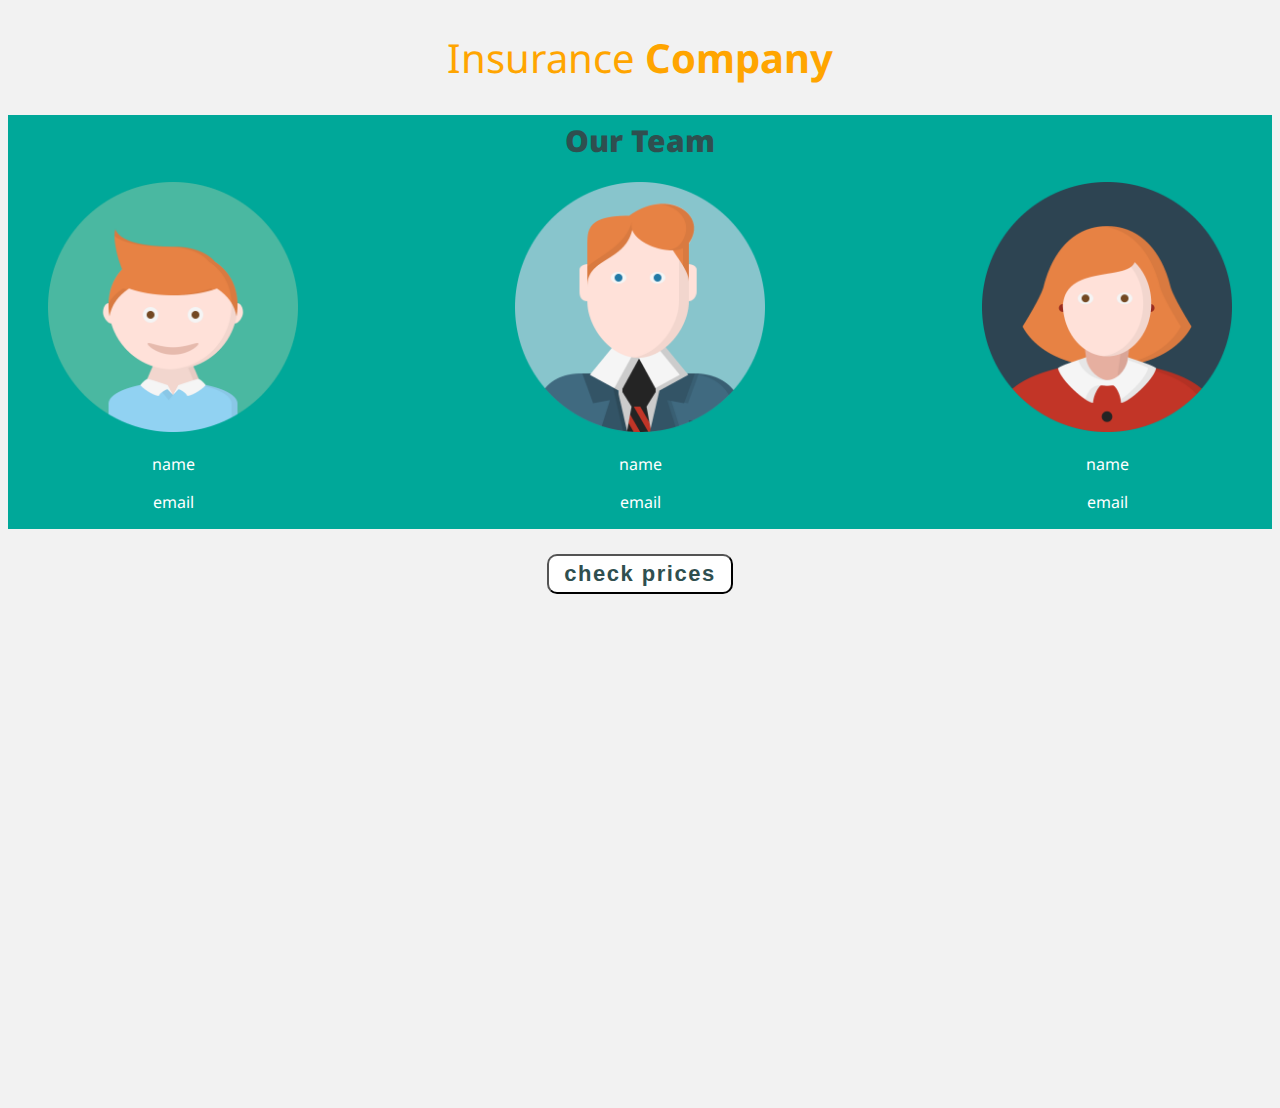
<file: index.html>
<!DOCTYPE html>
<html>
	<head>
		<meta charset="utf-8">
		<meta http-equiv="X-UA-Compatible" content="IE=edge">
		<title>index</title>
		<link href="https://fonts.googleapis.com/css?family=Noto+Sans" rel="stylesheet">
		<link rel="stylesheet" type="text/css" href="index.css">
	</head>
	<body>
		
		<header id="header" class="">
			<a href="index.html">Insurance <b>Company</b></a>
		</header>

		<div >
			<h3 class="our"> <b> Our Team </b> </h3>
		</div>
	
		<section>
				
			<article class="bild">
				<figure>
					<img src="img/person3.png" width="250px">
				</figure>
				<figcaption>
					<p> name </p>
					<p> email </p>
				</figcaption>
			</article>
			<article>
				<figure>
					<img src="img/person2.png" width="250px">
				</figure>
				<figcaption>
					<p> name </p>
					<p> email </p>
				</figcaption>
			</article>
			<article>
				<figure>
					<img src="img/person1.png" width="250px">
				</figure>
				<figcaption>
					<p> name </p>
					<p> email </p>
				</figcaption>
			</article>
			
		</section>

		<footer>
			<button> 
				<a  class= "button1" href="berechnung.html">
			check prices </button>
		</footer>

		<script>
			
		</script>
	</body>
</html>
</file>
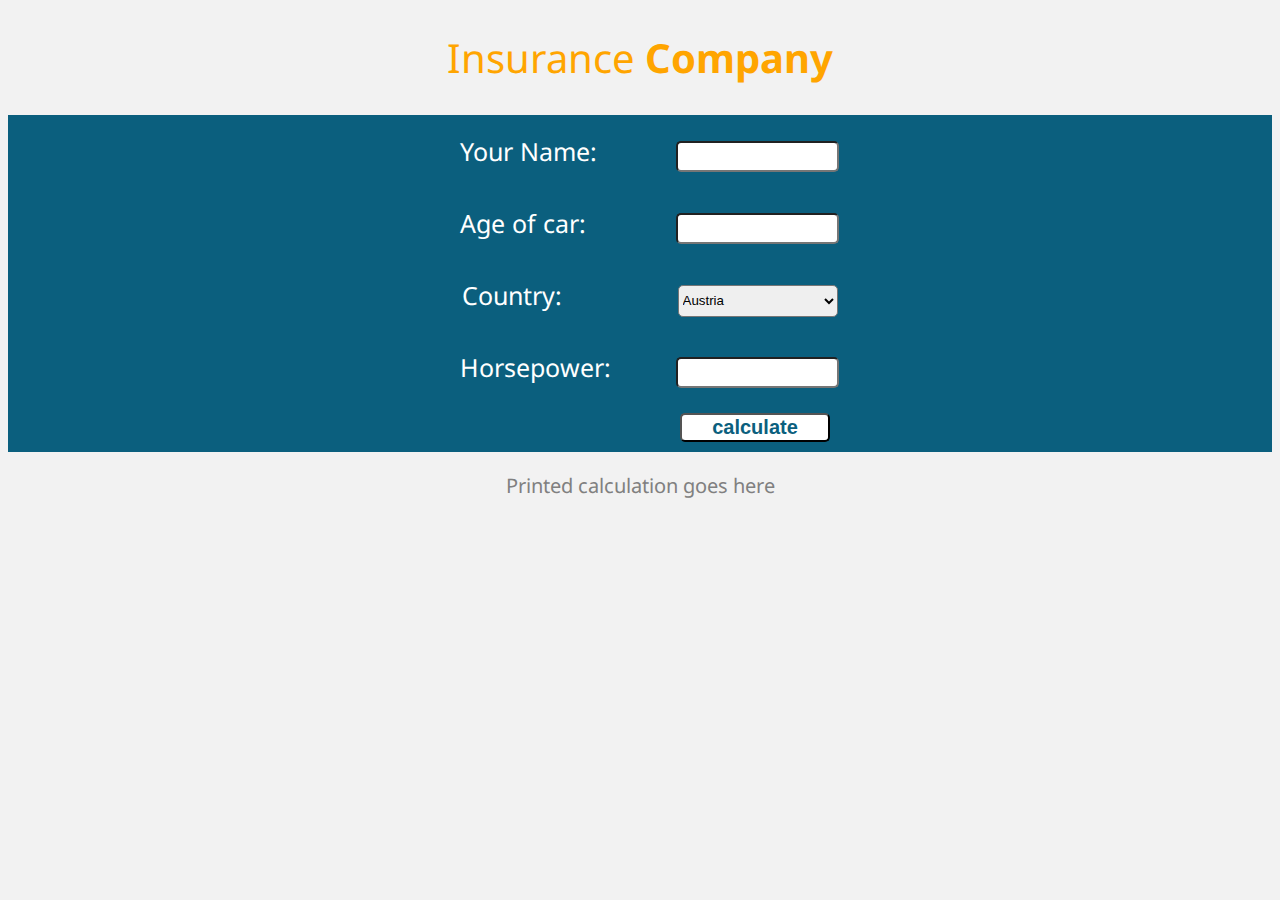
<file: berechnung.html>
<!DOCTYPE html>
<html>
    <head>
        <meta charset="utf-8">
        <meta http-equiv="X-UA-Compatible" content="IE=edge">
        <title>index</title>
        <link href="https://fonts.googleapis.com/css?family=Noto+Sans" rel="stylesheet">
        <link rel="stylesheet" type="text/css" href="berechnung.css">
    </head>
    <body>

    <header id="header">
        <a href="index.html">Insurance <b>Company</b></a>
    </header>
        <div class="grBox">
            <div>
                <label>Your Name:</label>
                <input type="text" class="text" id="name" value=""  style=" width: 155px; height: 25px; border-radius: 5px;">
            </div>
            <div >
                <label> Age of car:</label>
                <input type="text" class="text" id="age" value=""  style=" width: 155px; height: 25px; border-radius: 5px;">
            </div>

            <div >
                <label>Country:</label>
                <select id="country">
                            <option>Austria</option>
                             <option>Germany</option>
                             <option>Italy</option>
                </select>
            </div>

            <div>
                <label>Horsepower:</label>
                <input type="text" id="horsepower" value="" style=" width: 155px; height: 25px; border-radius: 5px;">
            </div>

            <div  style="margin-left: 230px;">
                
                <button class="button2" onclick="totalSum()" > calculate </button>
                
            </div>

        </div>

        <footer >
            <p class="foo2" id="print"> Printed calculation goes here </p>
        </footer>

        <script>
            function totalSum() {

             var name = document.getElementById('name').value;
             var  age = document.getElementById('age').value;
             var country = document.getElementById('country').option;
             var horsepower = document.getElementById('horsepower').value;
             var versicherung = ((Number(horsepower)*100) / Number(age)) + 150;
             console.log(versicherung);

             document.getElementById('print').innerHTML = versicherung;
          }
        </script>

    </body>
</html>
</file>
<file: index.css>
html{
	background-color: #F2F2F2;
	width: 100%;
	text-align: center;
	font-family: 'Noto Sans', sans-serif;
}


header{
	margin: 30px;
	color: orange;
}

a{
	text-decoration: none;
	color: orange;
	font-size: 40px;
	
}

h3{
	text-align: center;

}

div{
	color:#2F4F4F ;
	background-color: #00A899;	
	font-weight: bold;
}

.our{ /**** Our Team ****/
	margin: 0px;
	padding: 5px;
	font-size:30px; 
	font-weight: bolder;
	
}

section{
	background-color: #00A899;
	display: flex;
	justify-content: space-between;
}

figcaption{
	text-align: center;
	color: white;
}


footer{
	background-color: #F2F2F2;
}


button{
	margin:40%; /*** button in der mitte ***/
	text-align: center; /*** text vombutton in der mitte ***/
	margin-top: 25px; /*** Außenabstand nach oben ****/
	padding: 5px 15px; /*** 10px unten&oben und 15 links&rechts innerhalb von button***/
	background-color: white;

	border-radius: 10px;
}

.button1{ 
	font-size: 22px;
	color: #2F4F4F;
	font-weight: bold;
	letter-spacing: 1.5px;

}
</file>
<file: berechnung.css>
html{
   
    background-color: #F2F2F2;
    width: 100%;
    text-align: center;
    font-family: 'Noto Sans', sans-serif;
}


header{
    margin: 30px; 
    color: orange;
}

a{
    text-decoration: none;
    color: orange;
    font-size: 40px;

}

.grBox{
    background-color:#0B5F7E;
    font-size: 25px;
    width: 100%;
    text-align: center;
    color: white;
}

label {
  display: inline-block;
  width: 190px;
  text-align: left;
  margin: 19px;
}​


.text {
    margin: 20px;
}

select{
    width: 160px;
    height: 32px;
    border-radius: 5px;
    margin-top: 20px;
}


button{

    text-align: center; /*** text vombutton in der mitte ***/
    background-color: white;
    border-radius: 5px;
    color: #0B5F7E;
    font-weight: bold;
    width: 150px;
    font-size: 20px;
    margin: 10px;

}


.foo2{
    color: grey;
    font-size: 20px;
}
</file>
